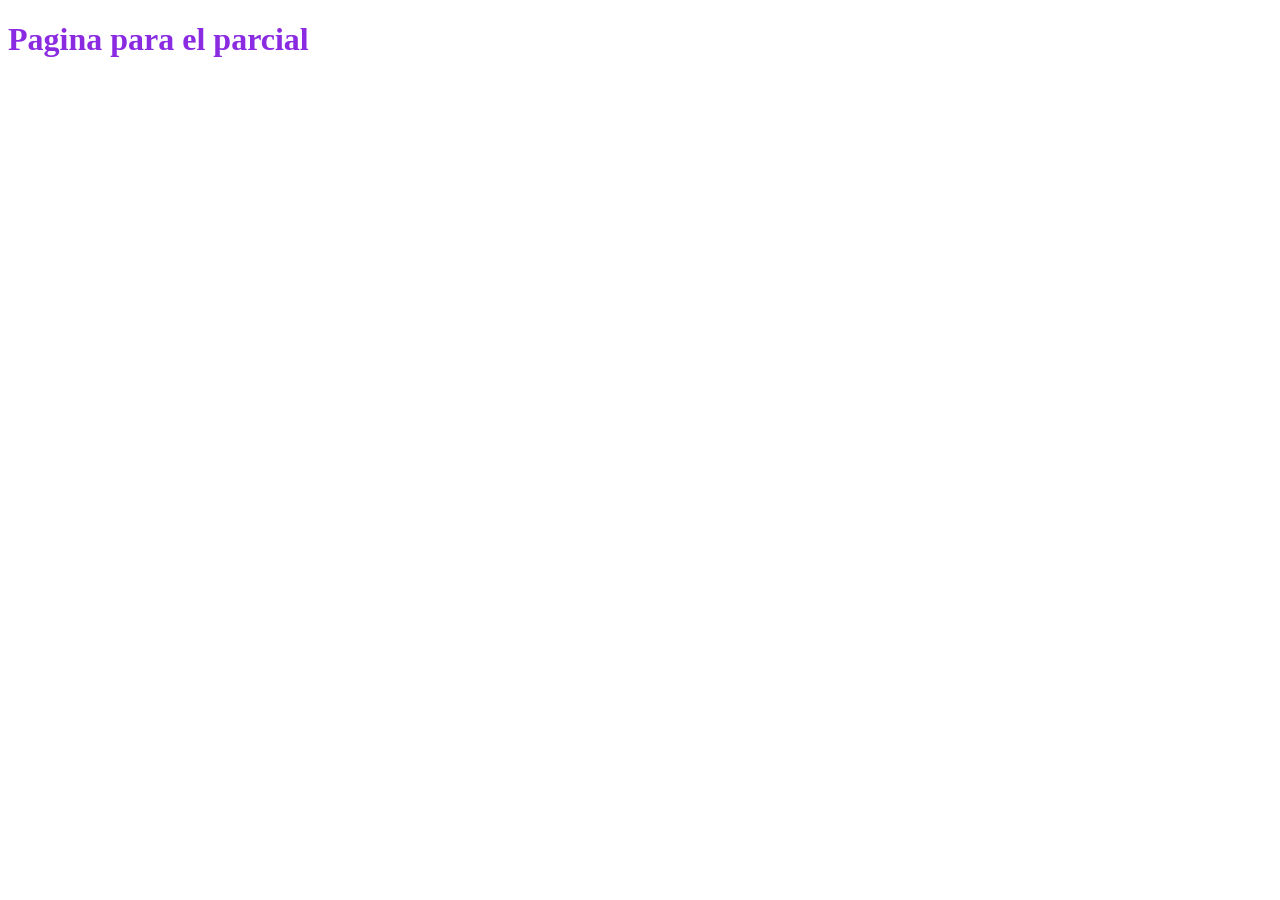
<file: html/index.html>
<!DOCTYPE html>
<html lang="es">
<head>
    <meta charset="UTF-8">
    <meta http-equiv="X-UA-Compatible" content="IE=edge">
    <meta name="viewport" content="width=device-width, initial-scale=1.0">
    <title>Pagina del parcial</title>
    <link rel="stylesheet" href="../css/index.css">
</head>
<body>
    <h1>Pagina para el parcial</h1>
</body>
</html>
</file>
<file: css/index.css>
h1{
    color: blueviolet;
}
</file>
